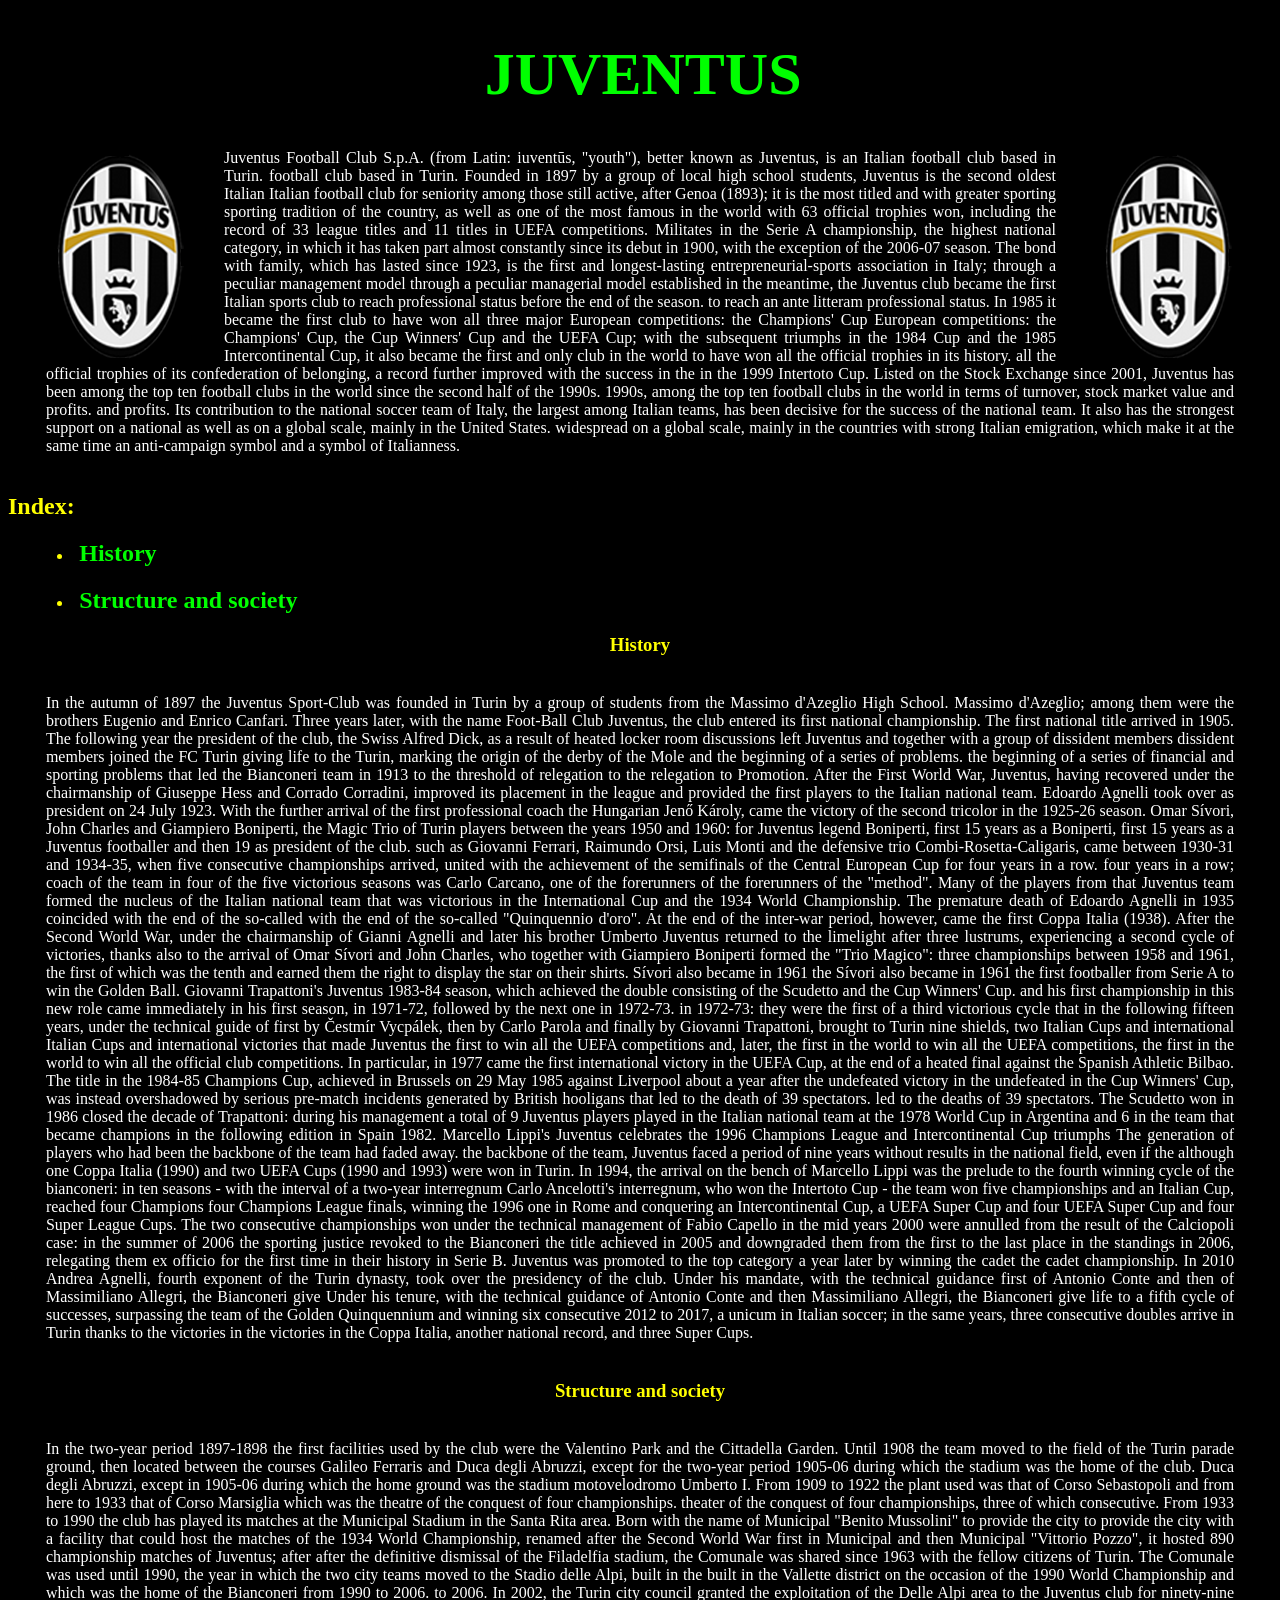
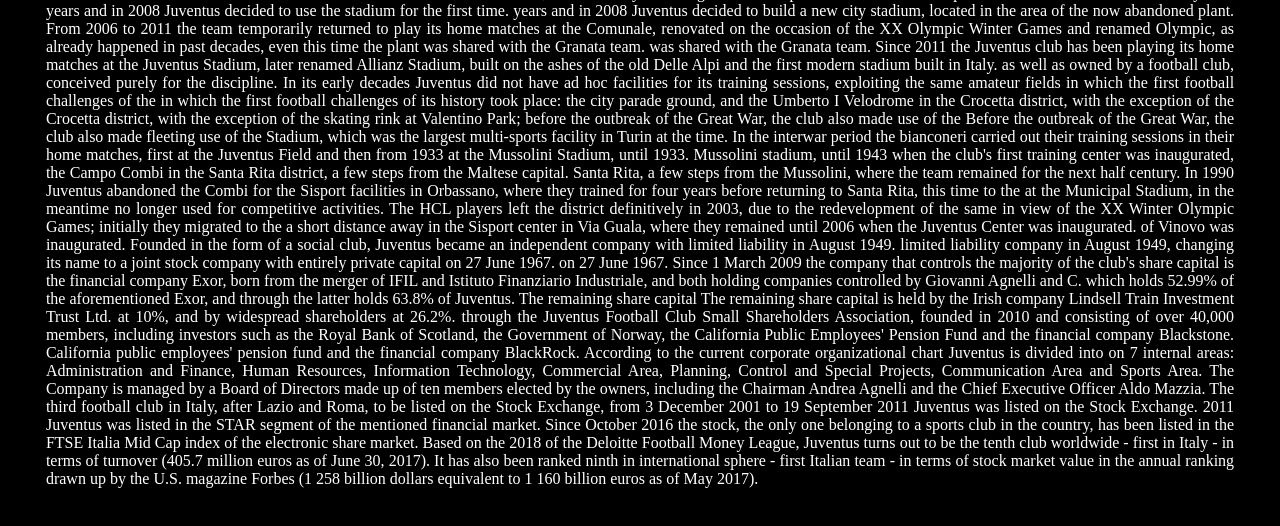
<file: Wikipedia/index.html>
<!DOCTYPE html>
<html lang="en">
<head>
    <meta charset="UTF-8">
    <meta name="viewport" content="width=device-width, initial-scale=1.0">
    <title>Juventus</title>
    <link rel="icon" href="images/stadium.jpg" type="image/jpg">
	<link rel="stylesheet" href="styles/style.css" type="text/css">
	<link rel="stylesheet" href="https://cdnjs.cloudflare.com/ajax/libs/animate.css/4.1.1/animate.min.css">		<!-- animate library -->
</head>
<body>
	<h1><a href="https://www.juventus.com/it">JUVENTUS</a></h1>
	<div id="wrapper">
		<img class="animate__animated animate__flash animate__infinite infinite" src="images/icon.png" alt="Juve icon" id="img-left">
		<img class="animate__animated animate__flash animate__infinite" src="images/icon.png" alt="Juve icon" id="img-right">
		<p>
			Juventus Football Club S.p.A. (from Latin: iuventūs, "youth"), better known as Juventus, is an Italian football club based in Turin.
			football club based in Turin. Founded in 1897 by a group of local high school students, Juventus is the second oldest Italian
			Italian football club for seniority among those still active, after Genoa (1893); it is the most titled and with greater sporting
			sporting tradition of the country, as well as one of the most famous in the world with 63 official trophies won, including the record
			of 33 league titles and 11 titles in UEFA competitions. Militates in the Serie A championship, the highest national category, in which
			it has taken part almost constantly since its debut in 1900, with the exception of the 2006-07 season. The bond with
			family, which has lasted since 1923, is the first and longest-lasting entrepreneurial-sports association in Italy; through a peculiar management model
			through a peculiar managerial model established in the meantime, the Juventus club became the first Italian sports club to reach professional status before the end of the season.
			to reach an ante litteram professional status. In 1985 it became the first club to have won all three major European competitions: the Champions' Cup
			European competitions: the Champions' Cup, the Cup Winners' Cup and the UEFA Cup; with the subsequent triumphs in the 1984
			Cup and the 1985 Intercontinental Cup, it also became the first and only club in the world to have won all the official trophies in its history.
			all the official trophies of its confederation of belonging, a record further improved with the success in the
			in the 1999 Intertoto Cup. Listed on the Stock Exchange since 2001, Juventus has been among the top ten football clubs in the world since the second half of the 1990s.
			1990s, among the top ten football clubs in the world in terms of turnover, stock market value and profits.
			and profits. Its contribution to the national soccer team of Italy, the largest among Italian teams, has been decisive
			for the success of the national team. It also has the strongest support on a national as well as on a global scale, mainly in the United States.
			widespread on a global scale, mainly in the countries with strong Italian emigration, which make it at the same time
			an anti-campaign symbol and a symbol of Italianness.
		</p>
	</div>

	<h2>Index:</h2>
	<ul type="A">
		<li> <h2> <a href="#history">History</a> <h2> </li>
		<li> <h2> <a href="#structure_and_society">Structure and society</a> </h2> </li>
	</ul>

	<h3 id="history">History</h3>
	<p>
		In the autumn of 1897 the Juventus Sport-Club was founded in Turin by a group of students from the Massimo d'Azeglio High School.
		Massimo d'Azeglio; among them were the brothers Eugenio and Enrico Canfari. Three years later, with the name Foot-Ball Club Juventus,
		the club entered its first national championship. The first national title arrived in 1905. The following year the president
		of the club, the Swiss Alfred Dick, as a result of heated locker room discussions left Juventus and together with a group of dissident members
		dissident members joined the FC Turin giving life to the Turin, marking the origin of the derby of the Mole and the beginning of a series of problems.
		the beginning of a series of financial and sporting problems that led the Bianconeri team in 1913 to the threshold of relegation to the
		relegation to Promotion. After the First World War, Juventus, having recovered under the chairmanship of Giuseppe Hess
		and Corrado Corradini, improved its placement in the league and provided the first players to the Italian national team. Edoardo
		Agnelli took over as president on 24 July 1923. With the further arrival of the first professional coach
		the Hungarian Jenő Károly, came the victory of the second tricolor in the 1925-26 season. Omar Sívori, John Charles and Giampiero
		Boniperti, the Magic Trio of Turin players between the years 1950 and 1960: for Juventus legend Boniperti, first 15 years as a
		Boniperti, first 15 years as a Juventus footballer and then 19 as president of the club.
		such as Giovanni Ferrari, Raimundo Orsi, Luis Monti and the defensive trio Combi-Rosetta-Caligaris, came between 1930-31 and
		1934-35, when five consecutive championships arrived, united with the achievement of the semifinals of the Central European Cup for four years in a row.
		four years in a row; coach of the team in four of the five victorious seasons was Carlo Carcano, one of the forerunners of the
		forerunners of the "method". Many of the players from that Juventus team formed the nucleus of the Italian national team that was victorious in the
		International Cup and the 1934 World Championship. The premature death of Edoardo Agnelli in 1935 coincided with the end of the so-called
		with the end of the so-called "Quinquennio d'oro". At the end of the inter-war period, however, came the first Coppa Italia
		(1938). After the Second World War, under the chairmanship of Gianni Agnelli and later his brother Umberto
		Juventus returned to the limelight after three lustrums, experiencing a second cycle of victories, thanks also to the arrival of Omar
		Sívori and John Charles, who together with Giampiero Boniperti formed the "Trio Magico": three championships between 1958 and 1961,
		the first of which was the tenth and earned them the right to display the star on their shirts. Sívori also became in 1961 the
		Sívori also became in 1961 the first footballer from Serie A to win the Golden Ball. Giovanni Trapattoni's Juventus
		1983-84 season, which achieved the double consisting of the Scudetto and the Cup Winners' Cup.
		and his first championship in this new role came immediately in his first season, in 1971-72, followed by the next one in 1972-73.
		in 1972-73: they were the first of a third victorious cycle that in the following fifteen years, under the technical guide of
		first by Čestmír Vycpálek, then by Carlo Parola and finally by Giovanni Trapattoni, brought to Turin nine shields, two Italian Cups and international
		Italian Cups and international victories that made Juventus the first to win all the UEFA competitions and, later, the first in the world to win all the UEFA competitions,
		the first in the world to win all the official club competitions. In particular, in 1977 came the
		first international victory in the UEFA Cup, at the end of a heated final against the Spanish Athletic Bilbao. The
		title in the 1984-85 Champions Cup, achieved in Brussels on 29 May 1985 against Liverpool about a year after the undefeated victory in the
		undefeated in the Cup Winners' Cup, was instead overshadowed by serious pre-match incidents generated by British hooligans that led to the death of 39 spectators.
		led to the deaths of 39 spectators. The Scudetto won in 1986 closed the decade of Trapattoni: during his management
		a total of 9 Juventus players played in the Italian national team at the 1978 World Cup in Argentina
		and 6 in the team that became champions in the following edition in Spain 1982. Marcello Lippi's Juventus celebrates the
		1996 Champions League and Intercontinental Cup triumphs The generation of players who had been the backbone of the team had faded away.
		the backbone of the team, Juventus faced a period of nine years without results in the national field, even if the
		although one Coppa Italia (1990) and two UEFA Cups (1990 and 1993) were won in Turin. In 1994, the arrival on the bench of Marcello
		Lippi was the prelude to the fourth winning cycle of the bianconeri: in ten seasons - with the interval of a two-year interregnum
		Carlo Ancelotti's interregnum, who won the Intertoto Cup - the team won five championships and an Italian Cup, reached four Champions
		four Champions League finals, winning the 1996 one in Rome and conquering an Intercontinental Cup, a UEFA Super Cup and four
		UEFA Super Cup and four Super League Cups. The two consecutive championships won under the technical management of Fabio Capello in the mid
		years 2000 were annulled from the result of the Calciopoli case: in the summer of 2006 the sporting justice revoked to the
		Bianconeri the title achieved in 2005 and downgraded them from the first to the last place in the standings in 2006, relegating them ex officio
		for the first time in their history in Serie B. Juventus was promoted to the top category a year later by winning the cadet
		the cadet championship. In 2010 Andrea Agnelli, fourth exponent of the Turin dynasty, took over the presidency of the club.
		Under his mandate, with the technical guidance first of Antonio Conte and then of Massimiliano Allegri, the Bianconeri give
		Under his tenure, with the technical guidance of Antonio Conte and then Massimiliano Allegri, the Bianconeri give life to a fifth cycle of successes, surpassing the team of the Golden Quinquennium and winning six consecutive
		2012 to 2017, a unicum in Italian soccer; in the same years, three consecutive doubles arrive in Turin thanks to the victories in the
		victories in the Coppa Italia, another national record, and three Super Cups.
	</p>
	
	<h3 id="structure_and_society">Structure and society</h3>
	<p>
		In the two-year period 1897-1898 the first facilities used by the club were the Valentino Park and the Cittadella Garden.
		Until 1908 the team moved to the field of the Turin parade ground, then located between the courses Galileo Ferraris and Duca degli Abruzzi, except for the two-year period 1905-06 during which the stadium was the home of the club.
		Duca degli Abruzzi, except in 1905-06 during which the home ground was the stadium motovelodromo Umberto I.
		From 1909 to 1922 the plant used was that of Corso Sebastopoli and from here to 1933 that of Corso Marsiglia which was the theatre of the conquest of four championships.
		theater of the conquest of four championships, three of which consecutive. From 1933 to 1990 the club has played its matches
		at the Municipal Stadium in the Santa Rita area. Born with the name of Municipal "Benito Mussolini" to provide the city
		to provide the city with a facility that could host the matches of the 1934 World Championship, renamed after the Second World War
		first in Municipal and then Municipal "Vittorio Pozzo", it hosted 890 championship matches of Juventus; after
		after the definitive dismissal of the Filadelfia stadium, the Comunale was shared since 1963 with the fellow citizens of Turin. The
		Comunale was used until 1990, the year in which the two city teams moved to the Stadio delle Alpi, built in the
		built in the Vallette district on the occasion of the 1990 World Championship and which was the home of the Bianconeri from 1990 to 2006.
		to 2006. In 2002, the Turin city council granted the exploitation of the Delle Alpi area to the Juventus club for ninety-nine years and in 2008 Juventus decided to use the stadium for the first time.
		years and in 2008 Juventus decided to build a new city stadium, located in the area of the now abandoned plant.
		From 2006 to 2011 the team temporarily returned to play its home matches at the Comunale, renovated on the occasion of the
		XX Olympic Winter Games and renamed Olympic, as already happened in past decades, even this time the plant was shared with the Granata team.
		was shared with the Granata team. Since 2011 the Juventus club has been playing its home matches at the Juventus Stadium,
		later renamed Allianz Stadium, built on the ashes of the old Delle Alpi and the first modern stadium built in Italy.
		as well as owned by a football club, conceived purely for the discipline. In its early decades Juventus
		did not have ad hoc facilities for its training sessions, exploiting the same amateur fields in which the first football challenges of the
		in which the first football challenges of its history took place: the city parade ground, and the Umberto I Velodrome in the Crocetta district, with the exception of the
		Crocetta district, with the exception of the skating rink at Valentino Park; before the outbreak of the Great War, the club also made use of the
		Before the outbreak of the Great War, the club also made fleeting use of the Stadium, which was the largest multi-sports facility in Turin at the time. In the interwar period
		the bianconeri carried out their training sessions in their home matches, first at the Juventus Field and then from 1933 at the Mussolini Stadium, until 1933.
		Mussolini stadium, until 1943 when the club's first training center was inaugurated, the Campo Combi in the Santa Rita district, a few steps from the Maltese capital.
		Santa Rita, a few steps from the Mussolini, where the team remained for the next half century. In 1990 Juventus abandoned
		the Combi for the Sisport facilities in Orbassano, where they trained for four years before returning to Santa Rita, this time to the
		at the Municipal Stadium, in the meantime no longer used for competitive activities. 
		The HCL players left the district definitively in 2003, due to the redevelopment of the same in view of the XX Winter Olympic Games; initially they migrated to the
		a short distance away in the Sisport center in Via Guala, where they remained until 2006 when the Juventus Center was inaugurated.
		of Vinovo was inaugurated. Founded in the form of a social club, Juventus became an independent company with limited liability in August 1949.
		limited liability company in August 1949, changing its name to a joint stock company with entirely private capital on 27 June 1967.
		on 27 June 1967. Since 1 March 2009 the company that controls the majority of the club's share capital is the financial company
		Exor, born from the merger of IFIL and Istituto Finanziario Industriale, and both holding companies controlled by Giovanni Agnelli
		and C. which holds 52.99% of the aforementioned Exor, and through the latter holds 63.8% of Juventus. The remaining share capital
		The remaining share capital is held by the Irish company Lindsell Train Investment Trust Ltd. at 10%, and by widespread shareholders at 26.2%.
		through the Juventus Football Club Small Shareholders Association, founded in 2010 and consisting of over 40,000
		members, including investors such as the Royal Bank of Scotland, the Government of Norway, the California Public Employees' Pension Fund and the financial company Blackstone.
		California public employees' pension fund and the financial company BlackRock. According to the current corporate organizational chart Juventus is divided into
		on 7 internal areas: Administration and Finance, Human Resources, Information Technology, Commercial Area, Planning,
		Control and Special Projects, Communication Area and Sports Area. The Company is managed by a Board of Directors
		made up of ten members elected by the owners, including the Chairman Andrea Agnelli and the Chief Executive Officer Aldo
		Mazzia. The third football club in Italy, after Lazio and Roma, to be listed on the Stock Exchange, from 3 December 2001 to 19 September 2011 Juventus was listed on the Stock Exchange.
		2011 Juventus was listed in the STAR segment of the mentioned financial market. Since October 2016 the stock, the only one belonging
		to a sports club in the country, has been listed in the FTSE Italia Mid Cap index of the electronic share market. Based on the
		2018 of the Deloitte Football Money League, Juventus turns out to be the tenth club worldwide - first in Italy
		- in terms of turnover (405.7 million euros as of June 30, 2017). It has also been ranked ninth in
		international sphere - first Italian team - in terms of stock market value in the annual ranking drawn up by the
		U.S. magazine Forbes (1 258 billion dollars equivalent to 1 160 billion euros as of May 2017).
	</p>
</body>
</html>
</file>
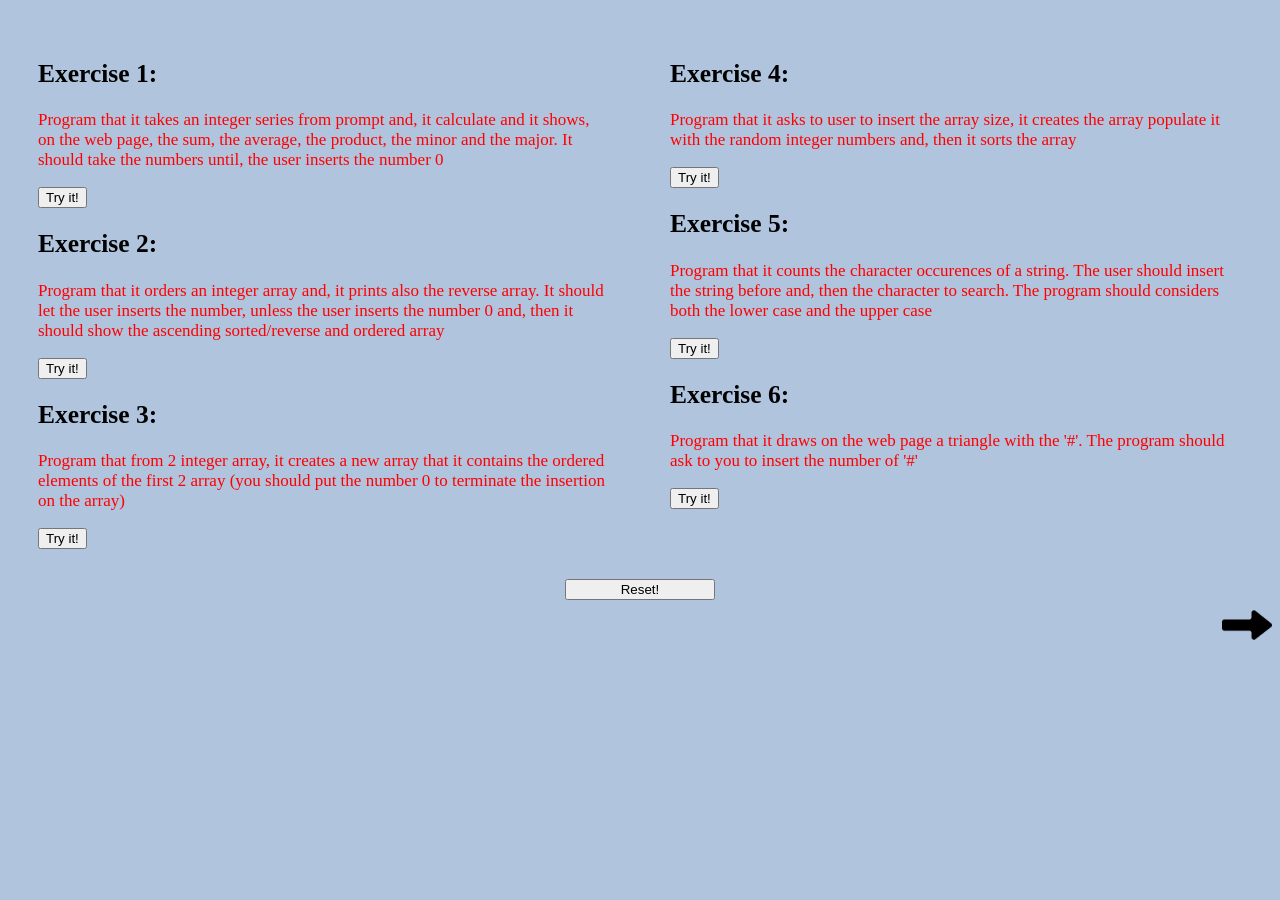
<file: Exercises/index1.html>
<!DOCTYPE html>
<html lang="en">
<head>
    <meta charset="UTF-8">
    <meta name="viewport" content="width=device-width, initial-scale=1.0">
    <link rel="icon" href="img/exercises.jpg" type="image/jpg">                 <!-- favicon -->
    <script src="js/script1.js"> </script>
    <link rel="stylesheet" href="css/style.css" type="text/css">
    <title>Exercises</title>
</head>
<body>
    <div class="two-col">
        <h2>Exercise 1:</h2>
        <p>
            Program that it takes an integer series from prompt and, it calculate and it shows, on the web page, the sum, the average, the product, the minor
            and the major. It should take the numbers until, the user inserts the number 0 <br>
            <div id="results1"> </div>
        </p>
        <button onclick="return show_series()">Try it!</button>
        <br>
        <h2>Exercise 2:</h2>
        <p>
            Program that it orders an integer array and, it prints also the reverse array. It should let the user inserts the number, unless the user inserts the 
            number 0 and, then it should show the ascending sorted/reverse and ordered array <br>
            <div id="results2"> </div>
        </p>
        <button onclick="return BubbleSort()">Try it!</button>
        <br>
        <h2>Exercise 3:</h2>
        <p>
            Program that from 2 integer array, it creates a new array that it contains the ordered elements of the first 2 array (you should put the number 0 to terminate
            the insertion on the array) <br>
            <div id="results3"> </div>
        </p>
        <button onclick="return concatenate()">Try it!</button>
    </div>
    
    <div class="two-col">
        <h2>Exercise 4:</h2>
        <p>
            Program that it asks to user to insert the array size, it creates the array populate it with the random integer numbers and, then it sorts the array <br>
            <div id="results4"> </div>
        </p>
        <button onclick="return randomArray()">Try it!</button>
        <br>
        <h2>Exercise 5:</h2>
        <p>
            Program that it counts the character occurences of a string. The user should insert the string before and, then the character to search. The program should
            considers both the lower case and the upper case <br>
            <div id="results5"> </div>
        </p>
        <button onclick="return occurences()">Try it!</button>
        <br>
        <h2>Exercise 6:</h2>
        <p>
            Program that it draws on the web page a triangle with the '#'. The program should ask to you to insert the number of '#' <br>
            <div id="results6"> </div>
        </p>
        <button onclick="return triangle()">Try it!</button>
    </div>

    <div id="button-reset">
        <button id="btn-reset" onclick="return reset()">Reset!</button>
    </div>

    <form action="index2.html" id="form-arrow-right">
        <input type="image" src="img/arrow-right.png" id="arrow-right">
    </form>
</body>
</html>
</file>
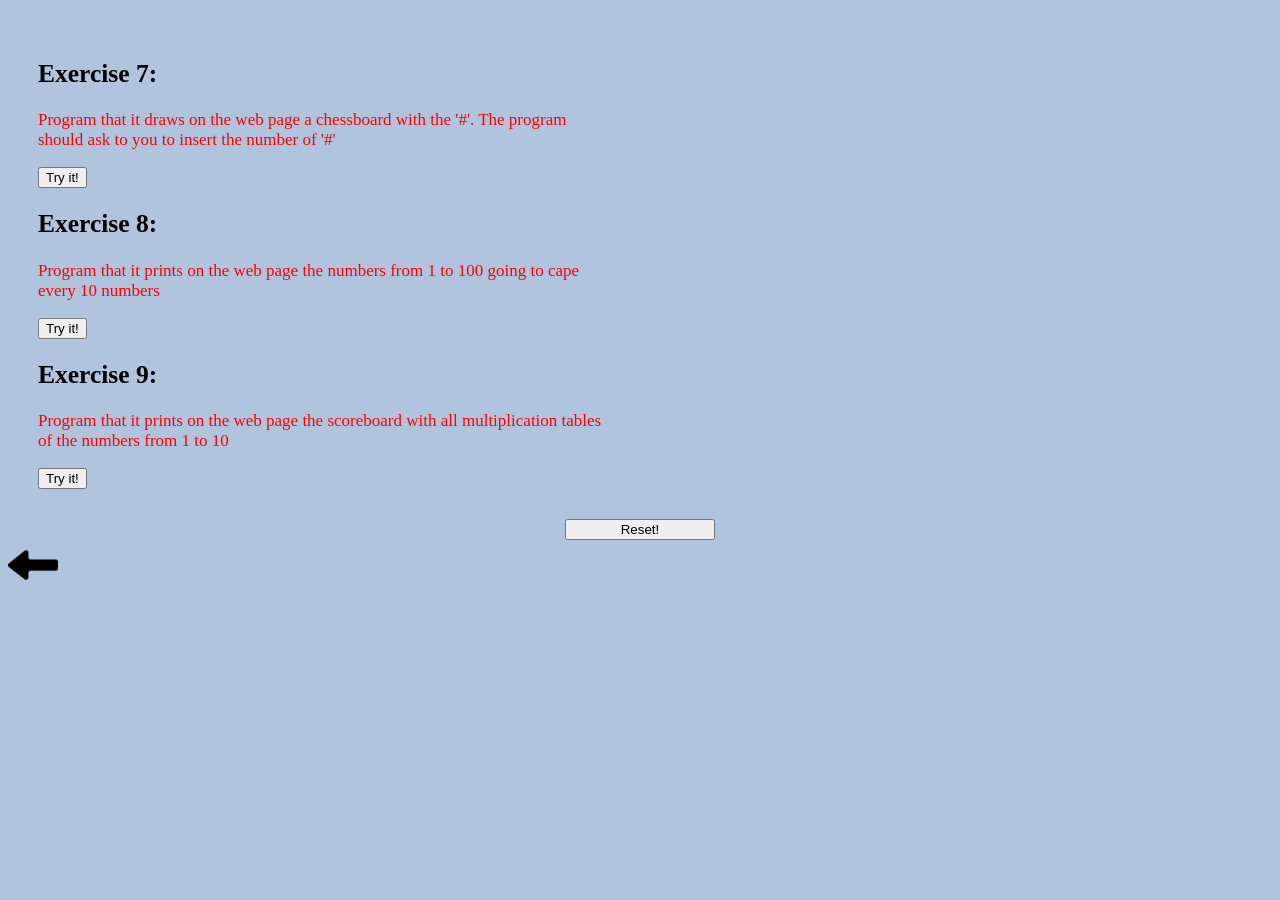
<file: Exercises/index2.html>
<!DOCTYPE html>
<html lang="en">
<head>
    <meta charset="UTF-8">
    <meta name="viewport" content="width=device-width, initial-scale=1.0">
    <link rel="icon" href="img/exercises.jpg" type="image/jpg">
    <script src="js/script2.js"> </script>
    <link rel="stylesheet" href="css/style.css" type="text/css">
    <title>Exercises</title>
</head>
<body>
    <div class="two-col">
        <h2>Exercise 7:</h2>
        <p>
            Program that it draws on the web page a chessboard with the '#'. The program should ask to you to insert the number of '#' <br>
            <div id="results1"> </div>
        </p>
        <button onclick="return chessboard()">Try it!</button>
        <br>
        <h2>Exercise 8:</h2>
        <p>
            Program that it prints on the web page the numbers from 1 to 100 going to cape every 10 numbers <br>
            <div id="results2"> </div>
        </p>
        <button onclick="return table()">Try it!</button>
        <br>
        <h2>Exercise 9:</h2>
        <p>
            Program that it prints on the web page the scoreboard with all multiplication tables of the numbers from 1 to 10 <br>
            <div id="results3"> </div>
        </p>
        <button onclick="return scoreboard()">Try it!</button>
    </div>

    <div id="button-reset">
        <button id="btn-reset" onclick="return reset()">Reset!</button>
    </div>

    <form action="index1.html" id="form-arrow-left">
        <input type="image" src="img/arrow-left.png" id="arrow-left">
    </form>
</body>
</html>
</file>
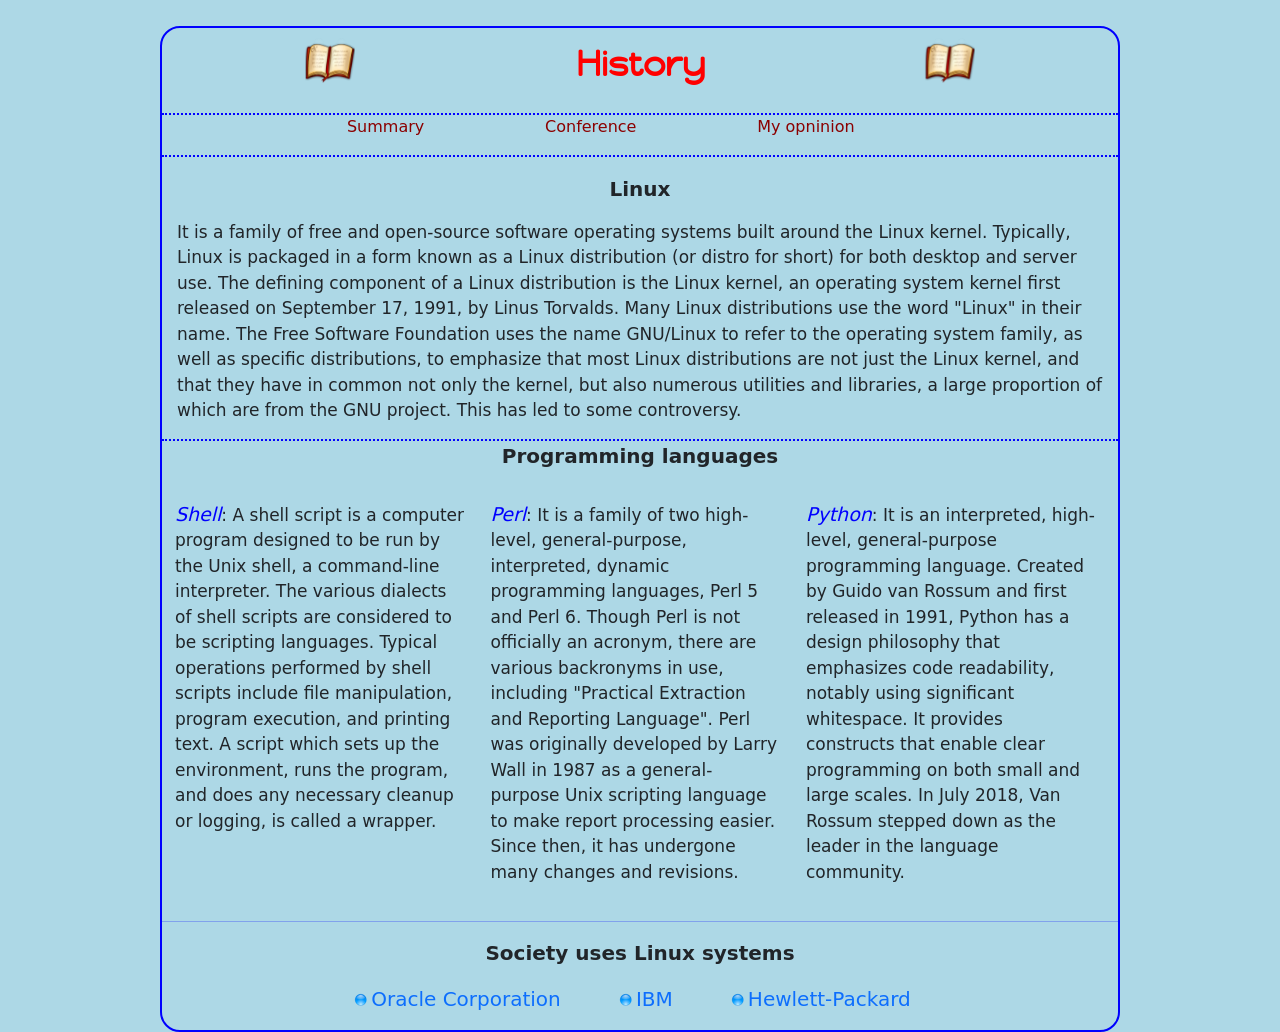
<file: Linux/homepage.html>
<!DOCTYPE html>
<html lang="en">
	<head>
		<meta charset="UTF-8" />
		<meta name="viewport" content="width=device-width, initial-scale=1.0" />
		<link rel="icon" href="images/home.png" type="image/png" />
		<link rel="stylesheet" href="https://cdnjs.cloudflare.com/ajax/libs/animate.css/4.1.1/animate.min.css" />
		<link href="https://cdn.jsdelivr.net/npm/bootstrap@5.1.3/dist/css/bootstrap.min.css" rel="stylesheet" integrity="sha384-1BmE4kWBq78iYhFldvKuhfTAU6auU8tT94WrHftjDbrCEXSU1oBoqyl2QvZ6jIW3" crossorigin="anonymous" />
		<link rel="stylesheet" href="styles/homepage.css" type="text/css" />
		<title>Homepage</title>
	</head>
	<body>
		<div id="wrapper">
			<header>
				<p class="animate__animated animate__rubberBand"> <b>History</b> </p>
				<img src="images/history.png" id="img-right" />
				<img src="images/history.png" id="img-left" />
			</header>

			<nav>
				<ul>
					<li class="nav-item">
						<a class="nav-link" aria-current="page" href="summary.html">Summary</a>
					</li>
					<li class="nav-item">
						<a class="nav-link" href="conference.html">Conference</a>
					</li>
					<li class="nav-item">
						<a class="nav-link" href="opinion.html">My opninion</a>
					</li>
				</ul>
			</nav>

			<div id="first-content">
				<p>Linux</p>
				It is a family of free and open-source software operating systems built
				around the Linux kernel. Typically, Linux is packaged in a form known as
				a Linux distribution (or distro for short) for both desktop and server
				use. The defining component of a Linux distribution is the Linux kernel,
				an operating system kernel first released on September 17, 1991, by
				Linus Torvalds. Many Linux distributions use the word "Linux" in their
				name. The Free Software Foundation uses the name GNU/Linux to refer to
				the operating system family, as well as specific distributions, to
				emphasize that most Linux distributions are not just the Linux kernel,
				and that they have in common not only the kernel, but also numerous
				utilities and libraries, a large proportion of which are from the GNU
				project. This has led to some controversy.
			</div>

			<p id="programming-languages">Programming languages</p>
			<div id="second-content">
				<div class="three-col">
					<span> Shell</span>: A shell script is a computer program designed to
					be run by the Unix shell, a command-line interpreter. The various
					dialects of shell scripts are considered to be scripting languages.
					Typical operations performed by shell scripts include file
					manipulation, program execution, and printing text. A script which
					sets up the environment, runs the program, and does any necessary
					cleanup or logging, is called a wrapper.
				</div>

				<div class="three-col">
					<span> Perl</span>: It is a family of two high-level, general-purpose,
					interpreted, dynamic programming languages, Perl 5 and Perl 6. Though
					Perl is not officially an acronym, there are various backronyms in
					use, including "Practical Extraction and Reporting Language". Perl was
					originally developed by Larry Wall in 1987 as a general-purpose Unix
					scripting language to make report processing easier. Since then, it
					has undergone many changes and revisions.
				</div>

				<div class="three-col">
					<span> Python</span>: It is an interpreted, high-level,
					general-purpose programming language. Created by Guido van Rossum and
					first released in 1991, Python has a design philosophy that emphasizes
					code readability, notably using significant whitespace. It provides
					constructs that enable clear programming on both small and large
					scales. In July 2018, Van Rossum stepped down as the leader in the
					language community.
				</div>
			</div>
			<hr noshade />
			<p id="society">Society uses Linux systems</p>
			<footer>
				<ul>
					<li> <a href="https://www.oracle.com/it/index.html">Oracle Corporation </a> </li>
					<li> <a href="https://www.ibm.com/it-it/">IBM </a> </li>
					<li> <a href="https://www8.hp.com/it/it/home.html">Hewlett-Packard </a> </li>
				</ul>
			</footer>
		</div>
	</body>
</html>
</file>
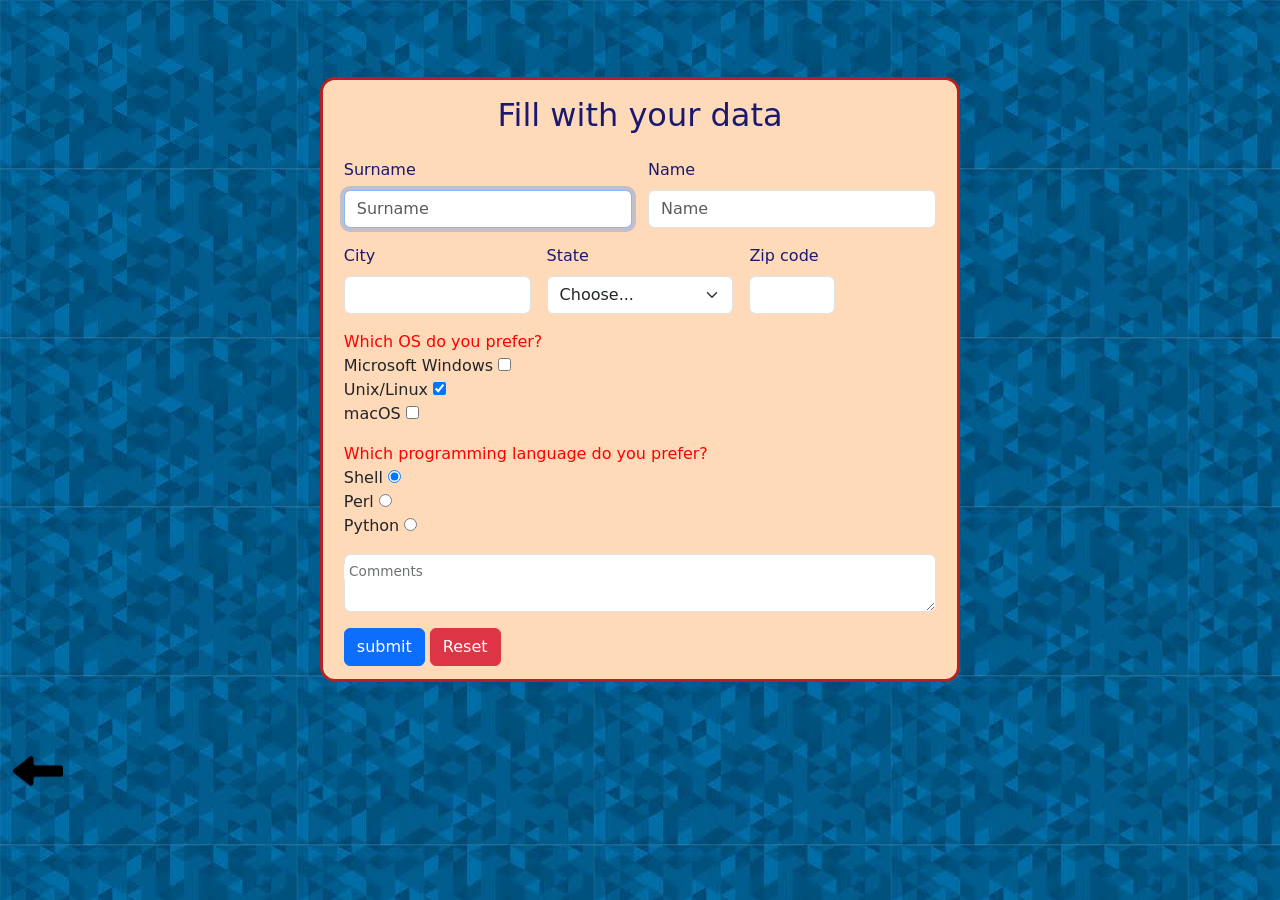
<file: Linux/opinion.html>
<!DOCTYPE html>
<html lang="en">
	<head>
		<meta charset="UTF-8" />
		<meta name="viewport" content="width=device-width, initial-scale=1.0" />
		<link rel="icon" href="images/form.png" type="image/png" />
		<link
			href="https://cdn.jsdelivr.net/npm/bootstrap@5.1.3/dist/css/bootstrap.min.css"
			rel="stylesheet"
			integrity="sha384-1BmE4kWBq78iYhFldvKuhfTAU6auU8tT94WrHftjDbrCEXSU1oBoqyl2QvZ6jIW3"
			crossorigin="anonymous"
		/>
		<link rel="stylesheet" href="styles/opinion.css" type="text/css" />
		<script src="scripts/form.js"></script>
		<title>Form</title>
	</head>
	<body>
		<form id="data" class="row g-3" onsubmit="return checkForm()">
			<h2>Fill with your data</h2>
			<div class="col-md-6">
				<label for="surname" class="form-label">Surname</label>
				<input
					type="text"
					size="20"
					placeholder="Surname"
					class="form-control"
					autofocus
					required
				/>
			</div>

			<div class="col-md-6">
				<label for="name" class="form-label">Name</label>
				<input
					type="text"
					size="20"
					placeholder="Name"
					class="form-control"
					required
				/>
			</div>

			<div class="col-md-4">
				<label for="inputCity" class="form-label">City</label>
				<input type="text" class="form-control" id="inputCity" />
			</div>

			<div class="col-md-4">
				<label for="inputState" class="form-label">State</label>
				<select id="inputState" class="form-select">
					<option selected>Choose...</option>
					<option value="1">Italy</option>
					<option value="2">France</option>
					<option value="3">Spain</option>
					<option value="4">England</option>
				</select>
			</div>

			<div class="col-md-2">
				<label for="inputZip" class="form-label">Zip code</label>
				<input type="text" class="form-control" id="inputZip" />
				<span id="zip_alert"></span>
			</div>

			<div>
				<label for="preference1" class="preferences"
					>Which OS do you prefer?</label
				>
				<br />
				Microsoft Windows <input type="checkbox" name="Windows" />
				<br />
				Unix/Linux <input type="checkbox" name="Unix-Linux" checked />
				<br />
				macOS <input type="checkbox" name="macOS" />
			</div>

			<div>
				<label for="preference2" class="preferences"
					>Which programming language do you prefer?</label
				>
				<br />
				Shell <input type="radio" name="language" value="sh" checked />
				<br />
				Perl <input type="radio" name="language" value="pl" />
				<br />
				Python <input type="radio" name="language" value="py" />
			</div>

			<div class="form-floating">
				<textarea
					class="form-control"
					maxlength="100"
					id="floatingTextarea"
				></textarea>
				<label for="floatingTextarea">Comments</label>
			</div>

			<div class="col-12">
				<input type="submit" class="btn btn-primary" value="submit" />
				<input type="reset" class="btn btn-danger" value="Reset" />
			</div>
		</form>

		<div>
			<form action="homepage.html" id="arrow-left-form">
				<input type="image" src="images/arrow-left.png" id="arrow-left" />
			</form>
		</div>
	</body>
</html>
</file>
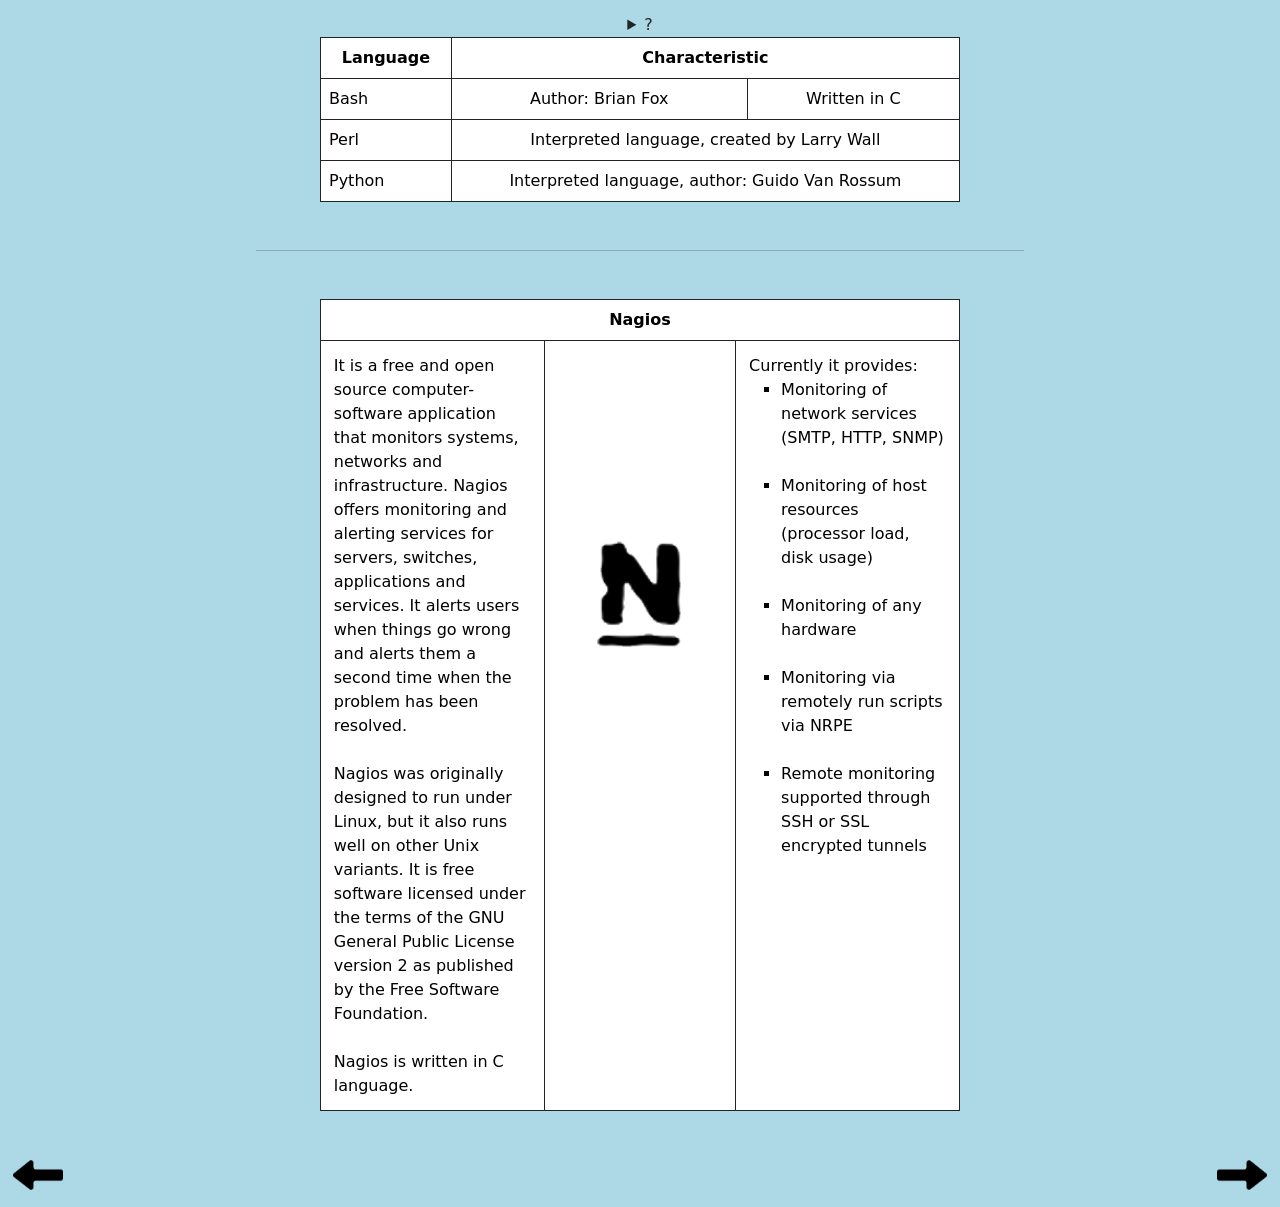
<file: Linux/summary.html>
<!DOCTYPE html>
<html lang="en">
	<head>
		<meta charset="UTF-8" />
		<meta name="viewport" content="width=device-width, initial-scale=1.0" />
		<link rel="icon" href="images/summary.jpg" type="image/jpg" />
		<link
			href="https://cdn.jsdelivr.net/npm/bootstrap@5.1.3/dist/css/bootstrap.min.css"
			rel="stylesheet"
			integrity="sha384-1BmE4kWBq78iYhFldvKuhfTAU6auU8tT94WrHftjDbrCEXSU1oBoqyl2QvZ6jIW3"
			crossorigin="anonymous"
		/>
		<link rel="stylesheet" href="styles/summary.css" type="text/css" />
		<title>Summary</title>
	</head>
	<body>
		<caption>
			<!-- informations -->
			<details>
				<summary>?</summary>
				<p>
					<i>This table listed some characters of languages and Nagios</i>
				</p>
			</details>
		</caption>

		<table class="table table-bordered border-dark">
			<thead>
				<tr>
					<th scope="col">Language</th>
					<!-- grouping some column in the table -->
					<th colspan="2" scope="col">Characteristic</th>
				</tr>
			</thead>

			<tbody>
				<tr>
					<th scope="row">Bash</th>
					<td>Author: Brian Fox</td>
					<td>Written in C</td>
				</tr>

				<tr>
					<th scope="row">Perl</th>
					<td colspan="2">Interpreted language, created by Larry Wall</td>
				</tr>

				<tr>
					<th scope="row">Python</th>
					<td colspan="2">Interpreted language, author: Guido Van Rossum</td>
				</tr>
			</tbody>
		</table>

		<br />
		<br />
		<hr noshade />
		<br />
		<br />

		<table class="table table-bordered border-dark">
			<tr>
				<th colspan="3" id="nagios-title">Nagios</th>
			</tr>

			<tr>
				<!-- grouping some rows in the table -->
				<td rowspan="2" id="nagios-info">
					It is a free and open source computer-software application that
					monitors systems, networks and infrastructure. Nagios offers
					monitoring and alerting services for servers, switches, applications
					and services. It alerts users when things go wrong and alerts them a
					second time when the problem has been resolved.
					<br />
					<br />
					Nagios was originally designed to run under Linux, but it also runs
					well on other Unix variants. It is free software licensed under the
					terms of the GNU General Public License version 2 as published by the
					Free Software Foundation.
					<br />
					<br />
					Nagios is written in C language.
				</td>

				<td id="nagios-wrapper">
					<a href="https://www.nagios.org/"
						><img src="images/nagios.png" id="nagios-logo"
					/></a>
				</td>

				<td rowspan="2" id="nagios-info">
					Currently it provides:
					<ul class="nagios-list">
						<li>Monitoring of network services (SMTP, HTTP, SNMP)</li>
						<br />
						<li>Monitoring of host resources (processor load, disk usage)</li>
						<br />
						<li>Monitoring of any hardware</li>
						<br />
						<li>Monitoring via remotely run scripts via NRPE</li>
						<br />
						<li>
							Remote monitoring supported through SSH or SSL encrypted tunnels
						</li>
					</ul>
				</td>
			</tr>
		</table>

		<div>
			<form action="homepage.html" id="arrow-left-form">
				<input type="image" src="images/arrow-left.png" id="arrow-left" />
			</form>

			<form action="conference.html" id="arrow-right-form">
				<input type="image" src="images/arrow-right.png" id="arrow-right" />
			</form>
		</div>
	</body>
</html>
</file>
<file: Wikipedia/styles/style.css>
body {
	background-color: black;
}

h1 {
	color: yellow;
	text-align: center;
	font-size: 60px;
}

#wrapper {
	text-align: justify;
}

#img-left {
	float: left;
}

#img-right {
	float: right;
}

.animate__animated {
	--animate-duration: 3s;
}

p {
	color: white;
	text-align: justify;
	margin: 3%;
}

h2 {
	color: yellow;
}

h3 {
	color: yellow;
	text-align: center;
}

ul {
	color: yellow;
	margin-left: 2%;
}

a {
	margin-left: 0.5%;
	text-decoration: none;
	color: lime;
}

a:hover {
	color: red;
}
</file>
<file: Exercises/css/style.css>
body {
	background-color: lightsteelblue;
}

.two-col {
	width: 50%;
	float: left;
	box-sizing: border-box; /* collide the border of the boxes */
	text-align: left;
	padding: 30px;
	font-size: 17px;
}

p {
	color: red;
}

#button-reset {
	clear: both; /* clear the float */
	text-align: center;
}

#btn-reset {
	width: 150px;
}

#form-arrow-right {
	float: right;
}

#arrow-right {
	width: 50px;
	height: 50px;
	outline: none;
}

#form-arrow-left {
	float: left;
}

#arrow-left {
	width: 50px;
	height: 50px;
	outline: none;
}
</file>
<file: Linux/styles/homepage.css>
/* include an extern font-family */
@font-face {
	font-family: 'HappyMonkey';
	src: url('../resources/HappyMonkey.ttf');
}

body {
	background-color: lightblue;
}

#wrapper {
	width: 75%;
	margin: auto;
	height: auto;
	margin-top: 2%;
	border: 2px blue solid;
	border-radius: 20px;
}

header {
	height: 85px;
	position: relative; /* to move something in the own wrapper */
}

header p {
	font-family: HappyMonkey;
	text-align: center;
	color: red;
	font-size: 35px;
	padding-top: 10px;
}

#img-right {
	width: 50px;
	height: 50px;
	position: absolute;
	right: 15%;
	top: 10px;
}

#img-left {
	width: 50px;
	height: 50px;
	position: absolute;
	left: 15%;
	top: 10px;
}

nav {
	border-bottom: 2px blue dotted;
	border-top: 2px blue dotted;
	padding-left: 16%;
}

nav ul {
	list-style-type: none; /* remove the style from a list (like: •) */
}

.nav-item {
	display: inline-block; /* show the blocks 'inline' and not one under the other */
	padding-right: 15%;
}

.nav-link {
	font-size: 16px;
	color: darkred;
}

.nav-link:hover {
	color: blue;
}

#first-content {
	border-bottom: 2px blue dotted;
	padding: 15px;
	font-size: 17px;
}

#first-content p {
	text-align: center;
	font-weight: bold;
	font-size: 20px;
	margin-top: 2px;
}

#programming-languages {
	text-align: center;
	font-weight: bold;
	font-size: 20px;
}

#second-content {
	display: inline-block;
}

.three-col {
	width: 33%;
	float: left;
	box-sizing: border-box;
	text-align: left;
	padding: 13px;
	font-size: 17px;
}

span {
	color: blue;
	font-style: italic;
	font-size: 19px;
}

hr {
	color: blue;
}

#society {
	text-align: center;
	font-weight: bold;
	font-size: 20px;
}

footer {
	text-align: center;
}

footer ul li {
	display: inline-block;
	padding-right: 50px;
	font-size: 20px;
	background-image: url(../images/bullet.png);
	background-repeat: no-repeat;
	background-position: center left;
	padding-left: 20px;
}

footer ul li a {
	text-decoration: none; /* remove the link underline */
}
</file>
<file: Linux/styles/opinion.css>
body {
	background-image: url('../images/background.jpg'); /* set a background image */
}

#data {
	background-color: peachpuff;
	width: 50%;
	margin: auto;
	border: 3px firebrick solid;
	border-radius: 15px;
	padding-left: 1%;
	padding-right: 1%;
	padding-bottom: 1%;
	margin-top: 6%;
}

h2 {
	color: midnightblue;
	text-align: center;
}

label {
	color: midnightblue;
}

.preferences {
	color: red;
}

#arrow-left-form {
	float: left;
	margin-left: 1%;
	margin-top: 5%;
}

#arrow-left {
	width: 50px;
	height: 50px;
}
</file>
<file: Linux/styles/summary.css>
body {
	background-color: lightblue;
}

details {
	text-align: center;
	margin-top: 1%;
}

.table.table-bordered.border-dark {
	width: 50%;
	margin: auto;
	height: auto;
}

thead {
	text-align: center;
}

tbody tr th {
	font-weight: normal;
}

td {
	text-align: center;
}

hr {
	width: 60%;
	margin: auto;
}

#nagios-title {
	font-weight: bold;
	text-align: center;
}

#nagios-info {
	text-align: left;
	padding: 2%;
	width: 35%;
}

#nagios-wrapper {
	width: 30%;
}

#nagios-logo {
	width: 80%;
	height: 80%;
	padding-top: 100%;
}

.nagios-list {
	list-style-type: square; /* set the list style */
}

#nagios-logo:hover {
	opacity: 0.5; /* set the opacity of the item */
}

form {
	padding-top: 3%;
}

#arrow-left-form {
	float: left;
	margin-left: 1%;
}

#arrow-right-form {
	float: right;
	margin-right: 1%;
}

#arrow-left {
	width: 50px;
	height: 50px;
}

#arrow-right {
	width: 50px;
	height: 50px;
}
</file>
